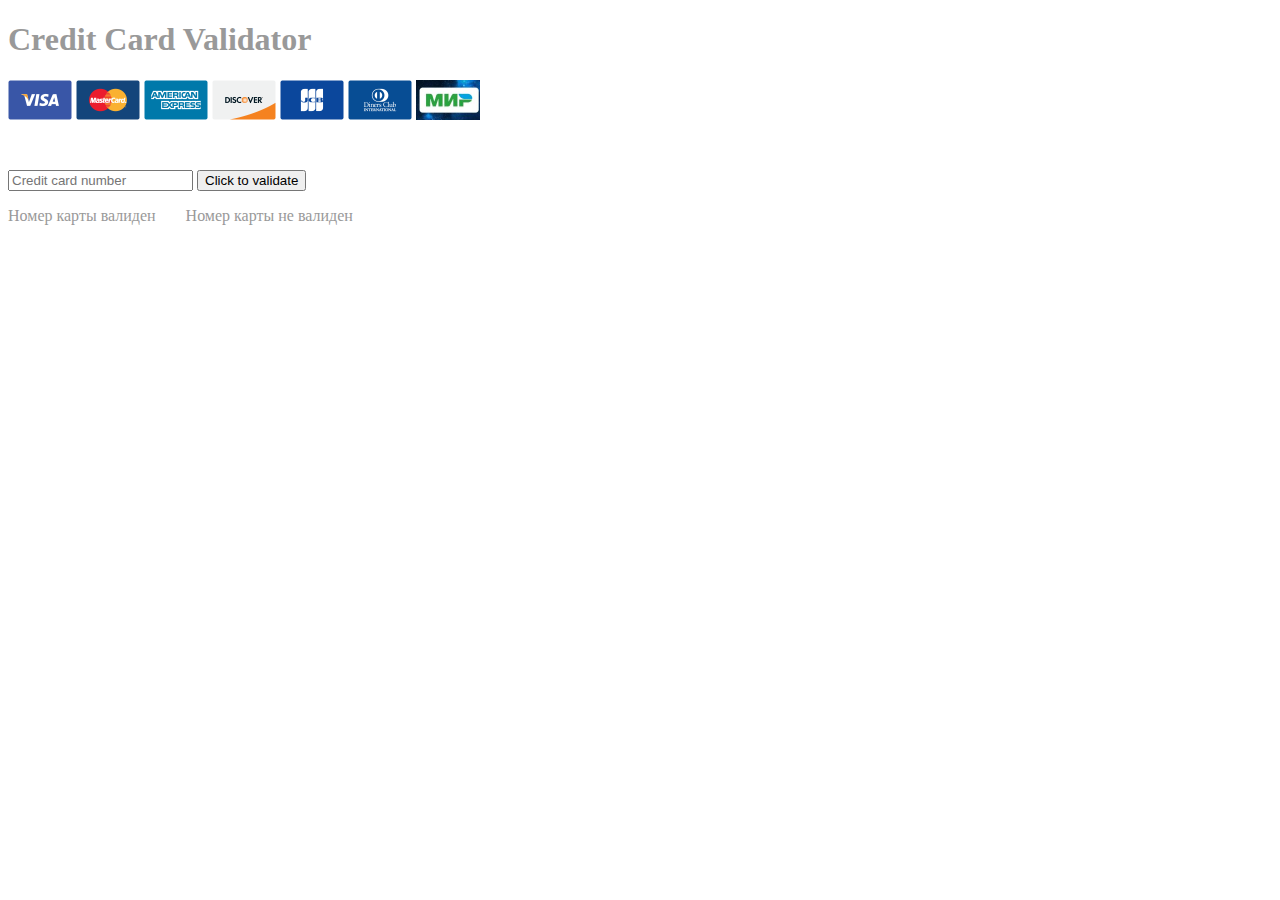
<file: index.html>
<!doctype html><html lang="en"><head><meta charset="UTF-8"><meta name="viewport" content="width=device-width,initial-scale=1"><meta http-equiv="X-UA-Compatible" content="ie=edge"><title>ДЗ к занятию "2.DOM"</title><script defer="defer" src="main.js"></script><link href="main.css" rel="stylesheet"></head><body><h1 class="heading">Credit Card Validator</h1><ul class="cards list-unstiled"><li><span class="card visa" title="Visa">Visa</span></li><li><span class="card master" title="Master">Master</span></li><li><span class="card amex" title="American Express">American Express</span></li><li><span class="card discover" title="Discover">Discover</span></li><li><span class="card jcb" title="JCB">JCB</span></li><li><span class="card diners_club" title="Diners Club">Diners Club</span></li><li><span class="card mir" title="Мир">Мир</span></li></ul><form class="form-inline" novalidate="novalidate"><div class="form-group"><input id="inputNumber" type="number" class="form-control" name="card_number" placeholder="Credit card number" required> <button id="btnNumber" class="btn">Click to validate</button></div></form><div class="message"><p id="true">Номер карты валиден</p><p id="fols">Номер карты не валиден</p></div></body></html>
</file>
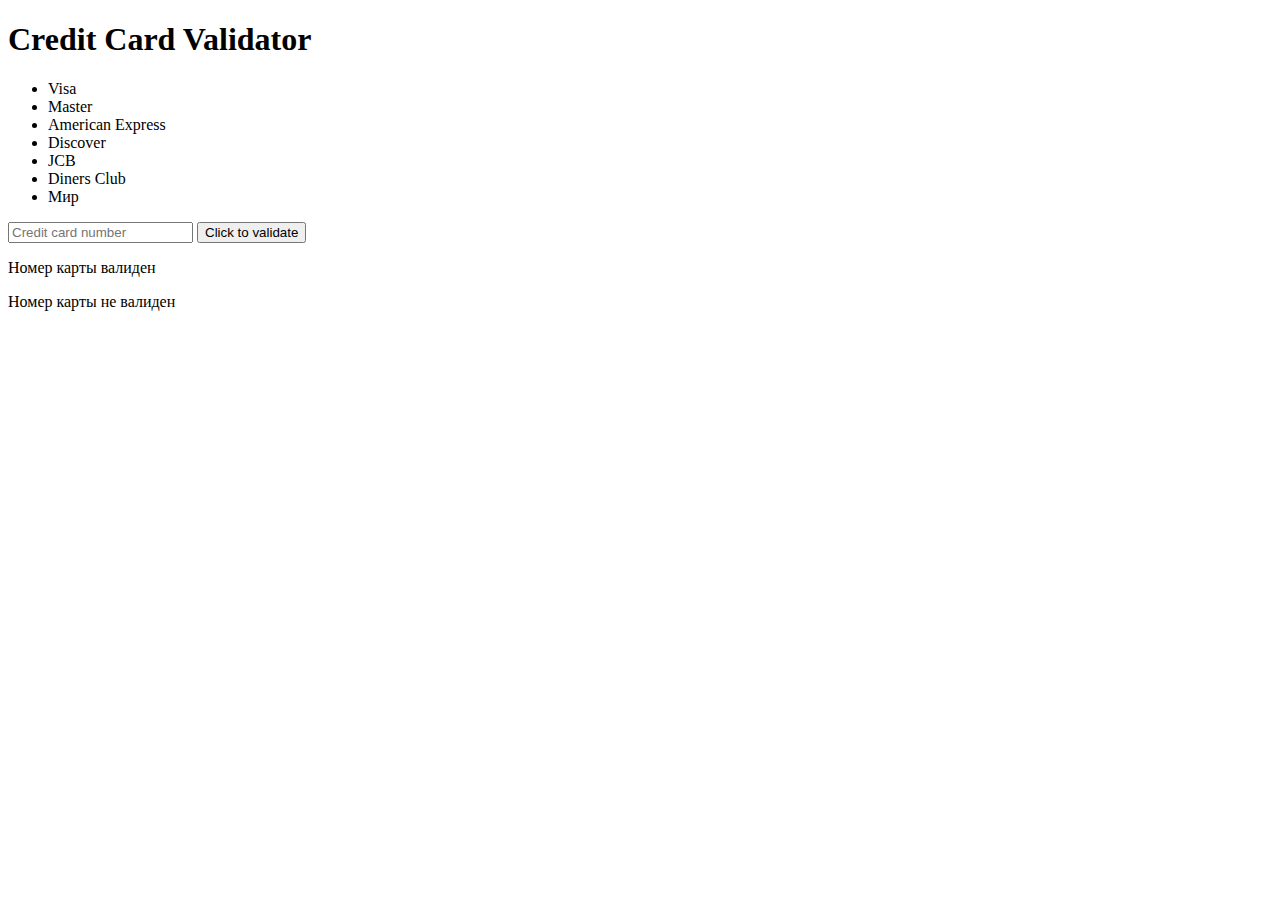
<file: src/index.html>
<!DOCTYPE html>
<html lang="en">
<head>
  <meta charset="UTF-8">
  <meta name="viewport" content="width=device-width, initial-scale=1.0">
  <meta http-equiv="X-UA-Compatible" content="ie=edge">
  <title>ДЗ к занятию "2.DOM"</title>
</head>
<body>
  <h1 class="heading">Credit Card Validator</h1>
    <ul class = "cards list-unstiled">
      <li> <span class = "card visa" title="Visa" >Visa</span></li>
      <li> <span class = "card master" title="Master" >Master</span></li>
      <li> <span class = "card amex" title="American Express" >American Express</span></li>
      <li> <span class = "card discover" title="Discover" >Discover</span></li>
      <li> <span class = "card jcb" title="JCB" >JCB</span></li>
      <li> <span class = "card  diners_club" title="Diners Club" >Diners Club</span></li>
      <li> <span class = "card mir" title="Мир" >Мир</span></li>
    </ul>
   
    <form class = "form-inline" novalidate = "novalidate">
      <div class = "form-group">
        <input id = "inputNumber" type="number" class="form-control" name="card_number" placeholder="Credit card number" required>
        <button id = "btnNumber" class="btn"> Click to validate</button>
      </div>
    </form>
    <div class = "message">
      <p id="true">Номер карты валиден</p>
      <p id="fols">Номер карты не валиден</p>
    </div>     
</body>
</html>
</file>
<file: main.css>
body{color:#999}.message{display:flex;gap:30px}.message-true{color:green;font-size:large}.message-fols{color:red;font-size:large}.form-group{color:brown;display:inline-block;margin-bottom:0;vertical-align:middle}.cards{height:80px;margin:10px 0}.list-unstiled{list-style:none;padding-left:0}.cards li{display:block;float:left}.card,.cardActiv{float:left;height:40px;margin-right:4px;text-indent:-9999px;width:64px}.cardActiv{border:5px solid #2fff5f}.visa{background:url(7552c27fb063c67db82d.png);background-size:cover}.master{background:url(9277f369136a49a3ef6e.png);background-size:cover}.amex{background:url(55d0c788b490f245b154.png);background-size:cover}.discover{background:url(56347c71b5c764bc6f93.png);background-size:cover}.jcb{background:url(1a0d8d1b0d08527b9584.png);background-size:cover}.diners_club{background:url(ffcfea9f1355d6789d84.png);background-size:cover}.mir{background:url(f13bd7d53f5b3f8742aa.jpg);background-size:cover}
/*# sourceMappingURL=main.css.map*/
</file>
